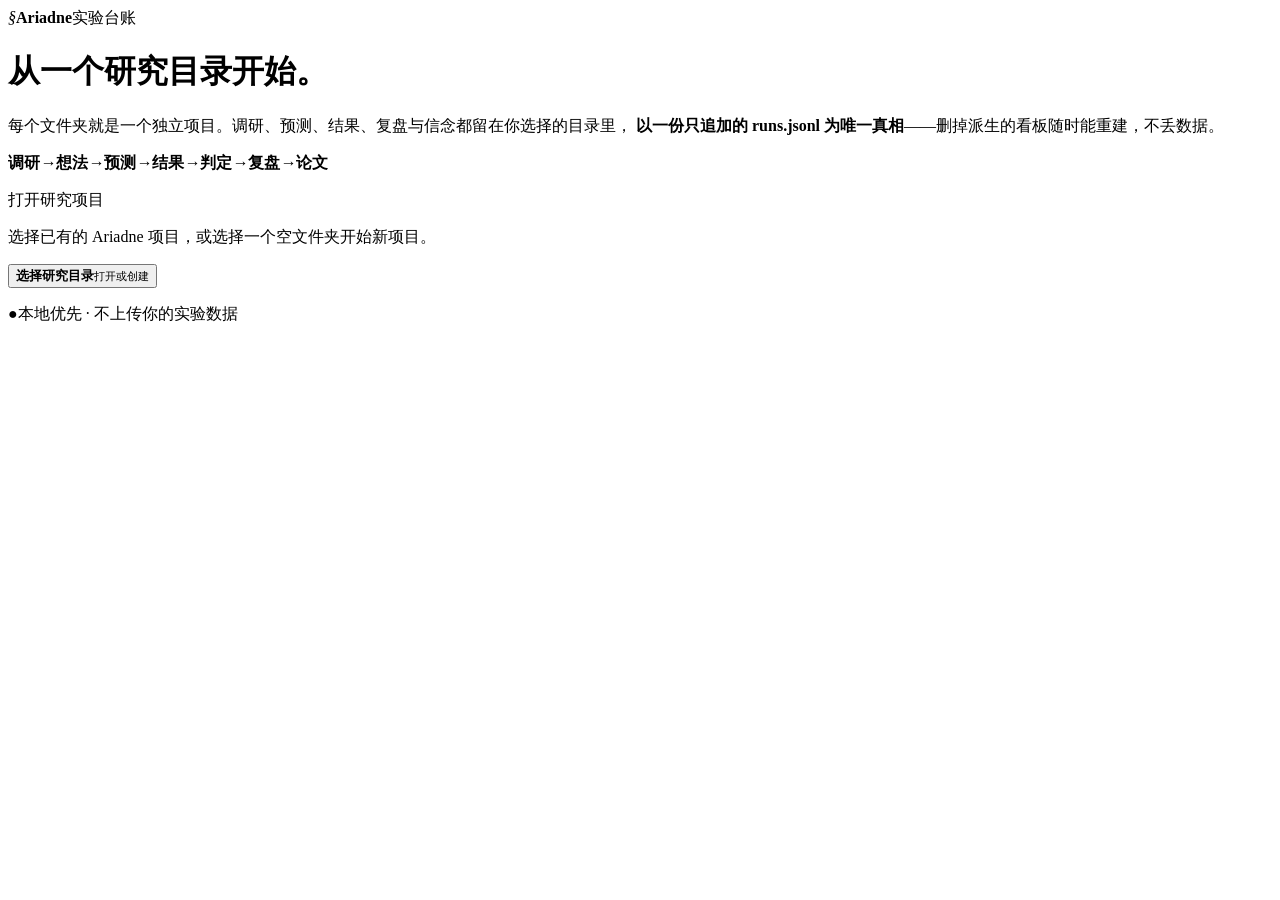
<file: src/ari/desktopui/index.html>
<!doctype html>
<html lang="zh-CN">
  <head>
    <meta charset="utf-8" />
    <meta name="viewport" content="width=device-width, initial-scale=1" />
    <meta name="color-scheme" content="light dark" />
    <title>Ariadne</title>
    <style>/*__ARIADNE_CSS__*/</style>
  </head>
  <body>
    <main class="launcher">
      <div class="brand"><i aria-hidden="true">§</i><strong>Ariadne</strong><span>实验台账</span></div>

      <h1>从一个研究目录开始。</h1>
      <p class="lead">
        每个文件夹就是一个独立项目。调研、预测、结果、复盘与信念都留在你选择的目录里，
        <b>以一份只追加的 <span class="num">runs.jsonl</span> 为唯一真相</b>——删掉派生的看板随时能重建，不丢数据。
      </p>

      <p class="loop">
        <b>调研</b><i>→</i><b>想法</b><i>→</i><b>预测</b><i>→</i><b>结果</b><i>→</i><b>判定</b><i>→</i><b>复盘</b><i>→</i><b>论文</b>
      </p>

      <div class="rule-head"><span>打开研究项目</span></div>
      <p class="help">选择已有的 Ariadne 项目，或选择一个空文件夹开始新项目。</p>
      <button id="choose-project" class="primary">
        <strong>选择研究目录</strong><small>打开或创建</small>
      </button>
      <div id="message" class="message" hidden></div>

      <div id="recent-section" hidden>
        <div class="rule-head"><span>最近打开</span></div>
        <div id="recent-list" class="recent-list"></div>
      </div>

      <p class="privacy"><b>●</b>本地优先 · 不上传你的实验数据</p>
    </main>
    <script>/*__ARIADNE_JS__*/</script>
  </body>
</html>
</file>
